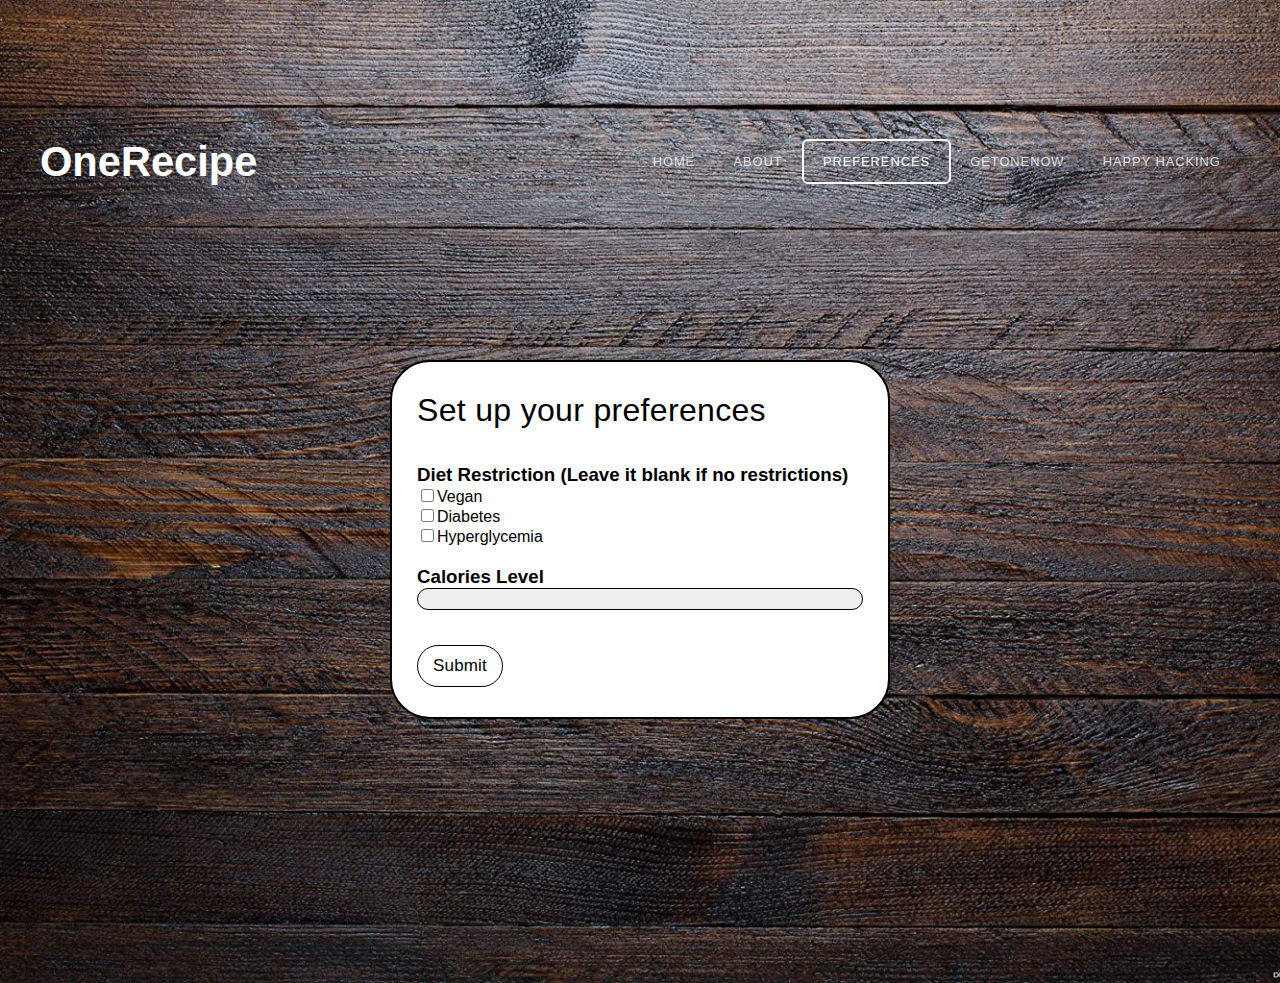
<file: preference.html>
<!DOCTYPE html PUBLIC "-//W3C//DTD XHTML 1.0 Strict//EN" "http://www.w3.org/TR/xhtml1/DTD/xhtml1-strict.dtd">
<html>
<head>
<meta http-equiv="Content-Type" content="text/html; charset=utf-8" />
<title></title>
<meta name="keywords" content="" />
<meta name="description" content="" />
<meta name="viewport" content="width=device-width, initial-scale=1.0">
<link href="http://fonts.googleapis.com/css?family=Didact+Gothic" rel="stylesheet" />
<link href="preference.css" rel="stylesheet" type="text/css" media="all" />
<link href="fonts.css" rel="stylesheet" type="text/css" media="all" />

<!--[if IE 6]><link href="default_ie6.css" rel="stylesheet" type="text/css" /><![endif]-->

</head>
<body>
<!-- The main header -->
<div id="header-wrapper-preference">
	<div id="header" class="container">
		<div id="logo">
			<h1><a href="#">OneRecipe</a></h1>
		</div>
		<div id="menu">
			<ul>
				<li><a href="index.html" accesskey="1" title="">Home</a></li>
				<li><a href="#" accesskey="2" title="">About</a></li>
				<li class="active"><a href="preference.html" accesskey="3" title="">Preferences</a></li>
				<li><a href="transfer.html" accesskey="4" title="">GetOneNow</a></li>
				<li><a href="#" accesskey="5" title="">Happy Hacking</a></li>
			</ul>
		</div>
	</div>


<!-- The preference input form -->
<div id="preference-wrapper">
<form>
  <h1 style="margin-left: 0;">Set up your preferences</h1>

  <div class="question">
    <h3 style="margin: 0"> Diet Restriction (Leave it blank if no restrictions)</h3>
    <input type="checkbox" id="V" name="typeV" value="vegan">Vegan<br>
    <input type="checkbox" id="D" name="typeD" value="diabetes">Diabetes<br>
    <input type="checkbox" id="H" name="typeH" value="hyperglycemia">Hyperglycemia<br>

  </div>

  <div class="question">
    <h3 style="margin: 0;">Calories Level</h3>
    <select class="drop-down" id="options" name="calories-level">
      <option value="low">Low</option>
      <option value="medium">Medium</option>
      <option value="high">High</option>
   </select>
  </div>

  <button onclick=getFinalPreference() type="button">Submit</button>
</form>
</div>

</body>

<script type="text/javascript" src="theInstructions.json"></script>
<script type="text/javascript" src="recipes.json"></script>
<script type="text/javascript" src="grep.js"></script>
<script>
	function getTag() {
		var tag = "\"tags\": [";
		if (document.getElementById("V").checked == true) {
			tag += "\"vegan\"";
			if (document.getElementById("D").checked == true) {
				tag += ", \"diabetes\"";
			}
			if (document.getElementById("H").checked == true) {
				tag += ", \"hyperglycemia\"";
			}
		}
		else if (document.getElementById("D").checked == true) {
			tag += "\"diabetes\"";
			if (document.getElementById("H").checked == true) {
				tag += ", \"hyperglycemia\"";
			}
		}
		else if (document.getElementById("H").checked == true) {
			tag += "\"hyperglycemia\"";
		}
		tag += "]";

		return tag;
	}

	function getCalory() {
		var calory = "\"calories\": \"" + document.getElementById("options").value + "\"";
		return calory;
	}
	function getPreference() {
		var string = getTag() + ", " + getCalory();
		return string;
	}



	function getFinalPreference() {
		var mydata = JSON.parse(JSON.stringify(recipes));
		var argument = "{\"ingredients\": [\"egg\",\"tomato\",\"potato\",\"green pepper\"], " + getPreference() + "}";
		localStorage.setItem("arguments", argument);
		let text = localStorage.getItem("arguments");
		obj = JSON.parse(text);

		var result = selectRecipe(mydata, obj);
		result = ("[" + result + "]");

		var resultJson = JSON.parse(result);
		if (resultJson.length == 0) return [];

		var ins = JSON.parse(JSON.stringify(theInstructions));

		var allInstructions = [];
		for (let i = 0; i < resultJson.length; i++) {
			var name = resultJson[i]['name'];
			if (allInstructions.length != 0) allInstructions += ", ";
			allInstructions += parseInstruction(name, ins);
		}
		allInstructions = ("[" + allInstructions + "]");

		instruct = JSON.parse(allInstructions);

		return instruct;
	}


</script>

</html>
</file>
<file: preference.css>
html, body
	{
		height: 100%;
	}
	
	body
	{
		margin: 0px;
		padding: 0px;
		font-family: 'Didact Gothic', sans-serif;
		font-size: 12pt;
		font-weight: 200;
	}
	
	
	h1, h2, h3
	{
		margin: 0;
		padding: 0;
	}
	
	p, ol, ul
	{
		margin-top: 0;
	}
	
	ol, ul
	{
		padding: 0;
		list-style: none;
	}
	
	p
	{
		line-height: 180%;
	}
	
	a
	{
		color: #ee0000;
	}
	
	a:hover
	{
		text-decoration: none;
	}
	
	.container
	{
		overflow: hidden;
		margin: 0em auto;
		width: 1200px;
	}
	
/*********************************************************************************/
/* Image Style                                                                   */
/*********************************************************************************/

	.image
	{
		display: inline-block;
	}
	
	.image img
	{
		display: block;
		width: 100%;
	}
	
	.image-full
	{
		display: block;
		width: 100%;
		margin: 0 0 2em 0;
	}
	
	.image-left
	{
		float: left;
		margin: 0 2em 2em 0;
	}
	
	.image-centered
	{
		display: block;
		margin: 0 0 2em 0;
	}
	
	.image-centered img
	{
		margin: 0 auto;
		width: auto;
	}

/*********************************************************************************/
/* List Styles                                                                   */
/*********************************************************************************/

	ul.style1
	{
	}
	
	ul.actions
	{
	}
	
	ul.actions li
	{
		display: inline-block;
		padding: 0em 0.50em;
	}


/*********************************************************************************/
/* Social Icon Styles                                                            */
/*********************************************************************************/

	ul.contact
	{
		margin: 0;
		padding: 2em 0em 0em 0em;
		list-style: none;
	}
	
	ul.contact li
	{
		display: inline-block;
		padding: 0em 0.30em;
		font-size: 1em;
	}
	
	ul.contact li span
	{
		display: none;
		margin: 0;
		padding: 0;
	}
	
	ul.contact li a
	{
		color: #FFF;
	}
	
	ul.contact li a:before
	{
		display: inline-block;
		background: #3f3f3f;
		width: 40px;
		height: 40px;
		line-height: 40px;
		border-radius: 20px;
		text-align: center;
		color: #FFFFFF;
	}
	
	ul.contact li a.icon-twitter:before { background: #2DAAE4; }
	ul.contact li a.icon-facebook:before { background: #39599F; }
	ul.contact li a.icon-dribbble:before { background: #C4376B;	}
	ul.contact li a.icon-tumblr:before { background: #31516A; }
	ul.contact li a.icon-rss:before { background: #F2600B; }

/*********************************************************************************/
/* Button Style                                                                  */
/*********************************************************************************/

	.button
	{
		display: inline-block;
		padding: 1em 2em 1em 2em;
		letter-spacing: 0.10em;
		margin-top: 2em;
		padding: 1.40em 3em;
		border: 2px solid rgba(255,255,255,1);
		border-radius: 6px;
		text-decoration: none;
		font-weight: 700;
		font-size: 1em;
		color: #FFF;
	}
	
	.button-alt
	{
		padding: 1em 2em;
		border-color: rgba(0,0,0,.8);
		color: rgba(0,0,0,.8);
	}
		
/*********************************************************************************/
/* 4-column                                                                      */
/*********************************************************************************/

	.box1,
	.box2,
	.box3,
	.box4
	{
		width: 235px;
	}
	
	.box1,
	.box2,
	.box3,
	{
		float: left;
		margin-right: 20px;
	}
	
	.box4
	{
		float: right;
	}
	
/*********************************************************************************/
/* 3-column                                                                      */
/*********************************************************************************/

	.boxA,
	.boxB,
	.boxC
	{
		width: 384px;
	}

	.boxA,
	.boxB
	{
		float: left;
		margin-right: 20px;
	}
	
	.boxC
	{
		float: right;
	}

/*********************************************************************************/
/* 2-column                                                                      */
/*********************************************************************************/

	.tbox1,
	.tbox2
	{
		width: 575px;
	}
	
	.tbox1
	{
		float: left;
	}

	.tbox2
	{
		float: right;
	}

	
/*********************************************************************************/
/* Heading Titles                                                                */
/*********************************************************************************/

	.title
	{
		margin-bottom: 3em;
	}
	
	.title h2
	{
		font-size: 2.7em;
    color: white;
	}
	
	.title .byline
	{
		font-size: 1.3em;
		color: rgba(255,255,255,0.60);
	}

/*********************************************************************************/
/* Header                                                                        */
/*********************************************************************************/

	#wrapper
	{
		position: relative;
		padding: 5em 0em 7em 0em;
		background: #FFF;
	}

/*********************************************************************************/
/* Header                                                                        */
/*********************************************************************************/

	#header-wrapper-preference
	{
		position: relative;
		padding: 5em 0em 7em 0em;
		background: #111111 url(images/preference-bg.jpg) no-repeat center;
		background-size: cover;
	}

	#header
	{
		position: relative;
		padding: 5em 0em;
	}

/*********************************************************************************/
/* Logo                                                                          */
/*********************************************************************************/

	#logo
	{
		position: absolute;
		top: 3.6em;
		left: 0;
	}
	
	#logo h1
	{
		font-size: 2.6em;
		color: #79C255;
	}
	
	#logo a
	{
		text-decoration: none;
		color: rgba(255,255,255,1);
	}

/*********************************************************************************/
/* Menu                                                                          */
/*********************************************************************************/

	#menu
	{
		position: absolute;
		top: 4.5em;
		right: 0;
	}
	
	#menu ul
	{
		display: inline-block;
	}
	
	#menu li
	{
		display: block;
		float: left;
		text-align: center;
	}
	
	#menu li a, #menu li span
	{
		padding: 1em 1.5em;
		letter-spacing: 1px;
		text-decoration: none;
		text-transform: uppercase;
		font-size: 0.8em;
		color: rgba(255,255,255,0.80);
	}
	
	#menu li:hover a, #menu li.active a, #menu li.active span
	{
	}
	
	#menu .active a
	{
		border: 2px solid rgba(255,255,255,1);
		border-radius: 6px;
		color: rgba(255,255,255,1);
	}
	
	#menu .icon
	{
	}

/*********************************************************************************/
/* Banner                                                                        */
/*********************************************************************************/

	#banner
	{
		padding-top: 10em;
		text-align: center;
	}
	
	#banner .title h2
	{
		font-size: 4em;
	}
	
	#banner .title .byline
	{
		font-size: 2em;
	}
	
	#banner .button
	{
		margin-top: 2em;
		padding: 1.40em 3em;
		border: 2px solid rgba(255,255,255,1);
		border-radius: 6px;
		font-weight: 700;
		font-size: 1em;
		
	}
	
	.banner
	{
		margin-bottom: 5em;
	}

/*********************************************************************************/
/* Preference wrapper                                                            */
/*********************************************************************************/

	#preference-wrapper
	{
		position: relative;
		padding: 5em 0em 7em 0em;
	}

/*********************************************************************************/
/* Preference input Form                                                         */
/*********************************************************************************/

.transition, form button, form .question label, form .question input[type="text"] {
  -moz-transition: all 0.25s cubic-bezier(0.53, 0.01, 0.35, 1.5);
  -o-transition: all 0.25s cubic-bezier(0.53, 0.01, 0.35, 1.5);
  -webkit-transition: all 0.25s cubic-bezier(0.53, 0.01, 0.35, 1.5);
  transition: all 0.25s cubic-bezier(0.53, 0.01, 0.35, 1.5);
}

* {
  font-family: Helvetica, sans-serif;
  font-weight: light;
  -webkit-font-smoothing: antialiased;
}

html {
  background-color: white;
}

form {
  position: relative;
  display: inline-block;
  max-width: 700px;
  min-width: 500px;
  height: 100%;
  box-sizing: border-box;
  padding: 30px 25px;
  background-color: white;
  border-radius: 40px;
  border: 2px solid black;
  margin: 40px 0;
  left: 50%;
  -moz-transform: translate(-50%, 0);
  -ms-transform: translate(-50%, 0);
  -webkit-transform: translate(-50%, 0);
  transform: translate(-50%, 0);
}

form h1 {
  color: black;
  font-weight: 100;
  letter-spacing: 0.01em;
  margin-left: 15px;
  margin-bottom: 35px;
}

form button {
  margin-top: 35px;
  background-color: white;
  border: 1px solid black;
  line-height: 0;
  font-size: 17px;
  display: inline-block;
  box-sizing: border-box;
  padding: 20px 15px;
  border-radius: 60px;
  color: black;
  font-weight: 100;
  letter-spacing: 0.01em;
  position: relative;
  z-index: 1;
}
form button:hover, form button:focus {
  color: white;
  background-color: black;
}
form .question {
  position: relative;
  padding: 10px 0;
}
form .question:first-of-type {
  padding-top: 0;
}
form .question:last-of-type {
  padding-bottom: 0;
}
form .question label {
  transform-origin: left center;
  color: black;
  font-weight: 100;
  letter-spacing: 0.01em;
  font-size: 17px;
  box-sizing: border-box;
  padding: 10px 15px;
  display: block;
  position: absolute;
  margin-top: -40px;
  z-index: 2;
  pointer-events: none;
}

form .question input[type="text"] {
  appearance: none;
  background-color: none;
  border: 1px solid black;
  line-height: 0;
  font-size: 17px;
  width: 100%;
  display: block;
  box-sizing: border-box;
  padding: 10px 15px;
  border-radius: 60px;
  color: white;
  font-weight: 100;
  letter-spacing: 0.01em;
  position: relative;
  z-index: 1;
}

/* For drop down boxes */ /**************************************/
form .drop-down {
  appearance: none;
  background-color: none;
  border: 1px solid black;
  line-height: 0;
  font-size: 17px;
  width: 100%;
  display: block;
  box-sizing: border-box;
  padding: 10px 15px;
  border-radius: 60px;
  color: white;
  font-weight: 100;
  letter-spacing: 0.01em;
  position: relative;
  z-index: 1;
}

form .label-text {
  color: black;
  padding-left: 2%; 
}

form .question .drop-down:focus {
  outline: none;
  background: white;
  color: black;
  margin-top: 30px;
}
form .question .drop-down:valid {
  margin-top: auto;
  color: black;
}

/* drop down ends here */ /****************************************/

form .question input[type="text"]:focus {
  outline: none;
  background: white;
  color: white;
  margin-top: 30px;
}
form .question input[type="text"]:valid {
  margin-top: 30px;
}
form .question input[type="text"]:focus ~ label {
  -moz-transform: translate(0, -35px);
  -ms-transform: translate(0, -35px);
  -webkit-transform: translate(0, -35px);
  transform: translate(0, -35px);
}
form .question input[type="text"]:valid ~ label {
  text-transform: uppercase;
  font-style: italic;
  color: black;
  -moz-transform: translate(5px, -35px) scale(0.6);
  -ms-transform: translate(5px, -35px) scale(0.6);
  -webkit-transform: translate(5px, -35px) scale(0.6);
  transform: translate(5px, -35px) scale(0.6);
}
</file>
<file: fonts.css>
@charset 'UTF-8';

@font-face{font-family:'FontAwesome';src:url('font/fontawesome-webfont.eot?v=4.0.1');src:url('font/fontawesome-webfont.eot?#iefix&v=4.0.1') format('embedded-opentype'),url('font/fontawesome-webfont.woff?v=4.0.1') format('woff'),url('font/fontawesome-webfont.ttf?v=4.0.1') format('truetype'),url('font/fontawesome-webfont.svg?v=4.0.1#fontawesomeregular') format('svg');font-weight:normal;font-style:normal}

/*********************************************************************************/
/* Icons                                                                         */
/* Powered by Font Awesome by Dave Gandy | http://fontawesome.io                 */
/* Licensed under the SIL OFL 1.1 (font), MIT (CSS)                              */
/*********************************************************************************/

	.fa
	{
		text-decoration: none;
	}

		.fa:before
		{
			display:inline-block;
			font-family: FontAwesome;
			font-size: 1.25em;
			text-decoration: none;
			font-style: normal;
			font-weight: normal;
			line-height: 1;
			-webkit-font-smoothing:antialiased;
			-moz-osx-font-smoothing:grayscale;
		}

		.fa-lg{font-size:1.3333333333333333em;line-height:.75em;vertical-align:-15%}
		.fa-2x{font-size:2em}
		.fa-3x{font-size:3em}
		.fa-4x{font-size:4em}
		.fa-5x{font-size:5em}
		.fa-fw{width:1.2857142857142858em;text-align:center}
		.fa-ul{padding-left:0;margin-left:2.142857142857143em;list-style-type:none}.fa-ul>li{position:relative}
		.fa-li{position:absolute;left:-2.142857142857143em;width:2.142857142857143em;top:.14285714285714285em;text-align:center}.fa-li.fa-lg{left:-1.8571428571428572em}
		.fa-border{padding:.2em .25em .15em;border:solid .08em #eee;border-radius:.1em}
		.pull-right{float:right}
		.pull-left{float:left}
		.fa.pull-left{margin-right:.3em}
		.fa.pull-right{margin-left:.3em}
		.fa-spin{-webkit-animation:spin 2s infinite linear;-moz-animation:spin 2s infinite linear;-o-animation:spin 2s infinite linear;animation:spin 2s infinite linear}
		@-moz-keyframes spin{0%{-moz-transform:rotate(0deg)} 100%{-moz-transform:rotate(359deg)}}@-webkit-keyframes spin{0%{-webkit-transform:rotate(0deg)} 100%{-webkit-transform:rotate(359deg)}}@-o-keyframes spin{0%{-o-transform:rotate(0deg)} 100%{-o-transform:rotate(359deg)}}@-ms-keyframes spin{0%{-ms-transform:rotate(0deg)} 100%{-ms-transform:rotate(359deg)}}@keyframes spin{0%{transform:rotate(0deg)} 100%{transform:rotate(359deg)}}.fa-rotate-90{filter:progid:DXImageTransform.Microsoft.BasicImage(rotation=1);-webkit-transform:rotate(90deg);-moz-transform:rotate(90deg);-ms-transform:rotate(90deg);-o-transform:rotate(90deg);transform:rotate(90deg)}
		.fa-rotate-180{filter:progid:DXImageTransform.Microsoft.BasicImage(rotation=2);-webkit-transform:rotate(180deg);-moz-transform:rotate(180deg);-ms-transform:rotate(180deg);-o-transform:rotate(180deg);transform:rotate(180deg)}
		.fa-rotate-270{filter:progid:DXImageTransform.Microsoft.BasicImage(rotation=3);-webkit-transform:rotate(270deg);-moz-transform:rotate(270deg);-ms-transform:rotate(270deg);-o-transform:rotate(270deg);transform:rotate(270deg)}
		.fa-flip-horizontal{filter:progid:DXImageTransform.Microsoft.BasicImage(rotation=0, mirror=1);-webkit-transform:scale(-1, 1);-moz-transform:scale(-1, 1);-ms-transform:scale(-1, 1);-o-transform:scale(-1, 1);transform:scale(-1, 1)}
		.fa-flip-vertical{filter:progid:DXImageTransform.Microsoft.BasicImage(rotation=2, mirror=1);-webkit-transform:scale(1, -1);-moz-transform:scale(1, -1);-ms-transform:scale(1, -1);-o-transform:scale(1, -1);transform:scale(1, -1)}
		.fa-stack{position:relative;display:inline-block;width:2em;height:2em;line-height:2em;vertical-align:middle}
		.fa-stack-1x,.fa-stack-2x{position:absolute;left:0;width:100%;text-align:center}
		.fa-stack-1x{line-height:inherit}
		.fa-stack-2x{font-size:2em}
		.fa-inverse{color:#fff}
		.fa-glass:before{content:"\f000"}
		.fa-music:before{content:"\f001"}
		.fa-search:before{content:"\f002"}
		.fa-envelope-o:before{content:"\f003"}
		.fa-heart:before{content:"\f004"}
		.fa-star:before{content:"\f005"}
		.fa-star-o:before{content:"\f006"}
		.fa-user:before{content:"\f007"}
		.fa-film:before{content:"\f008"}
		.fa-th-large:before{content:"\f009"}
		.fa-th:before{content:"\f00a"}
		.fa-th-list:before{content:"\f00b"}
		.fa-check:before{content:"\f00c"}
		.fa-times:before{content:"\f00d"}
		.fa-search-plus:before{content:"\f00e"}
		.fa-search-minus:before{content:"\f010"}
		.fa-power-off:before{content:"\f011"}
		.fa-signal:before{content:"\f012"}
		.fa-gear:before,.fa-cog:before{content:"\f013"}
		.fa-trash-o:before{content:"\f014"}
		.fa-home:before{content:"\f015"}
		.fa-file-o:before{content:"\f016"}
		.fa-clock-o:before{content:"\f017"}
		.fa-road:before{content:"\f018"}
		.fa-download:before{content:"\f019"}
		.fa-arrow-circle-o-down:before{content:"\f01a"}
		.fa-arrow-circle-o-up:before{content:"\f01b"}
		.fa-inbox:before{content:"\f01c"}
		.fa-play-circle-o:before{content:"\f01d"}
		.fa-rotate-right:before,.fa-repeat:before{content:"\f01e"}
		.fa-refresh:before{content:"\f021"}
		.fa-list-alt:before{content:"\f022"}
		.fa-lock:before{content:"\f023"}
		.fa-flag:before{content:"\f024"}
		.fa-headphones:before{content:"\f025"}
		.fa-volume-off:before{content:"\f026"}
		.fa-volume-down:before{content:"\f027"}
		.fa-volume-up:before{content:"\f028"}
		.fa-qrcode:before{content:"\f029"}
		.fa-barcode:before{content:"\f02a"}
		.fa-tag:before{content:"\f02b"}
		.fa-tags:before{content:"\f02c"}
		.fa-book:before{content:"\f02d"}
		.fa-bookmark:before{content:"\f02e"}
		.fa-print:before{content:"\f02f"}
		.fa-camera:before{content:"\f030"}
		.fa-font:before{content:"\f031"}
		.fa-bold:before{content:"\f032"}
		.fa-italic:before{content:"\f033"}
		.fa-text-height:before{content:"\f034"}
		.fa-text-width:before{content:"\f035"}
		.fa-align-left:before{content:"\f036"}
		.fa-align-center:before{content:"\f037"}
		.fa-align-right:before{content:"\f038"}
		.fa-align-justify:before{content:"\f039"}
		.fa-list:before{content:"\f03a"}
		.fa-dedent:before,.fa-outdent:before{content:"\f03b"}
		.fa-indent:before{content:"\f03c"}
		.fa-video-camera:before{content:"\f03d"}
		.fa-picture-o:before{content:"\f03e"}
		.fa-pencil:before{content:"\f040"}
		.fa-map-marker:before{content:"\f041"}
		.fa-adjust:before{content:"\f042"}
		.fa-tint:before{content:"\f043"}
		.fa-edit:before,.fa-pencil-square-o:before{content:"\f044"}
		.fa-share-square-o:before{content:"\f045"}
		.fa-check-square-o:before{content:"\f046"}
		.fa-move:before{content:"\f047"}
		.fa-step-backward:before{content:"\f048"}
		.fa-fast-backward:before{content:"\f049"}
		.fa-backward:before{content:"\f04a"}
		.fa-play:before{content:"\f04b"}
		.fa-pause:before{content:"\f04c"}
		.fa-stop:before{content:"\f04d"}
		.fa-forward:before{content:"\f04e"}
		.fa-fast-forward:before{content:"\f050"}
		.fa-step-forward:before{content:"\f051"}
		.fa-eject:before{content:"\f052"}
		.fa-chevron-left:before{content:"\f053"}
		.fa-chevron-right:before{content:"\f054"}
		.fa-plus-circle:before{content:"\f055"}
		.fa-minus-circle:before{content:"\f056"}
		.fa-times-circle:before{content:"\f057"}
		.fa-check-circle:before{content:"\f058"}
		.fa-question-circle:before{content:"\f059"}
		.fa-info-circle:before{content:"\f05a"}
		.fa-crosshairs:before{content:"\f05b"}
		.fa-times-circle-o:before{content:"\f05c"}
		.fa-check-circle-o:before{content:"\f05d"}
		.fa-ban:before{content:"\f05e"}
		.fa-arrow-left:before{content:"\f060"}
		.fa-arrow-right:before{content:"\f061"}
		.fa-arrow-up:before{content:"\f062"}
		.fa-arrow-down:before{content:"\f063"}
		.fa-mail-forward:before,.fa-share:before{content:"\f064"}
		.fa-resize-full:before{content:"\f065"}
		.fa-resize-small:before{content:"\f066"}
		.fa-plus:before{content:"\f067"}
		.fa-minus:before{content:"\f068"}
		.fa-asterisk:before{content:"\f069"}
		.fa-exclamation-circle:before{content:"\f06a"}
		.fa-gift:before{content:"\f06b"}
		.fa-leaf:before{content:"\f06c"}
		.fa-fire:before{content:"\f06d"}
		.fa-eye:before{content:"\f06e"}
		.fa-eye-slash:before{content:"\f070"}
		.fa-warning:before,.fa-exclamation-triangle:before{content:"\f071"}
		.fa-plane:before{content:"\f072"}
		.fa-calendar:before{content:"\f073"}
		.fa-random:before{content:"\f074"}
		.fa-comment:before{content:"\f075"}
		.fa-magnet:before{content:"\f076"}
		.fa-chevron-up:before{content:"\f077"}
		.fa-chevron-down:before{content:"\f078"}
		.fa-retweet:before{content:"\f079"}
		.fa-shopping-cart:before{content:"\f07a"}
		.fa-folder:before{content:"\f07b"}
		.fa-folder-open:before{content:"\f07c"}
		.fa-resize-vertical:before{content:"\f07d"}
		.fa-resize-horizontal:before{content:"\f07e"}
		.fa-bar-chart-o:before{content:"\f080"}
		.fa-twitter-square:before{content:"\f081"}
		.fa-facebook-square:before{content:"\f082"}
		.fa-camera-retro:before{content:"\f083"}
		.fa-key:before{content:"\f084"}
		.fa-gears:before,.fa-cogs:before{content:"\f085"}
		.fa-comments:before{content:"\f086"}
		.fa-thumbs-o-up:before{content:"\f087"}
		.fa-thumbs-o-down:before{content:"\f088"}
		.fa-star-half:before{content:"\f089"}
		.fa-heart-o:before{content:"\f08a"}
		.fa-sign-out:before{content:"\f08b"}
		.fa-linkedin-square:before{content:"\f08c"}
		.fa-thumb-tack:before{content:"\f08d"}
		.fa-external-link:before{content:"\f08e"}
		.fa-sign-in:before{content:"\f090"}
		.fa-trophy:before{content:"\f091"}
		.fa-github-square:before{content:"\f092"}
		.fa-upload:before{content:"\f093"}
		.fa-lemon-o:before{content:"\f094"}
		.fa-phone:before{content:"\f095"}
		.fa-square-o:before{content:"\f096"}
		.fa-bookmark-o:before{content:"\f097"}
		.fa-phone-square:before{content:"\f098"}
		.fa-twitter:before{content:"\f099"}
		.fa-facebook:before{content:"\f09a"}
		.fa-github:before{content:"\f09b"}
		.fa-unlock:before{content:"\f09c"}
		.fa-credit-card:before{content:"\f09d"}
		.fa-rss:before{content:"\f09e"}
		.fa-hdd-o:before{content:"\f0a0"}
		.fa-bullhorn:before{content:"\f0a1"}
		.fa-bell:before{content:"\f0f3"}
		.fa-certificate:before{content:"\f0a3"}
		.fa-hand-o-right:before{content:"\f0a4"}
		.fa-hand-o-left:before{content:"\f0a5"}
		.fa-hand-o-up:before{content:"\f0a6"}
		.fa-hand-o-down:before{content:"\f0a7"}
		.fa-arrow-circle-left:before{content:"\f0a8"}
		.fa-arrow-circle-right:before{content:"\f0a9"}
		.fa-arrow-circle-up:before{content:"\f0aa"}
		.fa-arrow-circle-down:before{content:"\f0ab"}
		.fa-globe:before{content:"\f0ac"}
		.fa-wrench:before{content:"\f0ad"}
		.fa-tasks:before{content:"\f0ae"}
		.fa-filter:before{content:"\f0b0"}
		.fa-briefcase:before{content:"\f0b1"}
		.fa-fullscreen:before{content:"\f0b2"}
		.fa-group:before{content:"\f0c0"}
		.fa-chain:before,.fa-link:before{content:"\f0c1"}
		.fa-cloud:before{content:"\f0c2"}
		.fa-flask:before{content:"\f0c3"}
		.fa-cut:before,.fa-scissors:before{content:"\f0c4"}
		.fa-copy:before,.fa-files-o:before{content:"\f0c5"}
		.fa-paperclip:before{content:"\f0c6"}
		.fa-save:before,.fa-floppy-o:before{content:"\f0c7"}
		.fa-square:before{content:"\f0c8"}
		.fa-reorder:before{content:"\f0c9"}
		.fa-list-ul:before{content:"\f0ca"}
		.fa-list-ol:before{content:"\f0cb"}
		.fa-strikethrough:before{content:"\f0cc"}
		.fa-underline:before{content:"\f0cd"}
		.fa-table:before{content:"\f0ce"}
		.fa-magic:before{content:"\f0d0"}
		.fa-truck:before{content:"\f0d1"}
		.fa-pinterest:before{content:"\f0d2"}
		.fa-pinterest-square:before{content:"\f0d3"}
		.fa-google-plus-square:before{content:"\f0d4"}
		.fa-google-plus:before{content:"\f0d5"}
		.fa-money:before{content:"\f0d6"}
		.fa-caret-down:before{content:"\f0d7"}
		.fa-caret-up:before{content:"\f0d8"}
		.fa-caret-left:before{content:"\f0d9"}
		.fa-caret-right:before{content:"\f0da"}
		.fa-columns:before{content:"\f0db"}
		.fa-unsorted:before,.fa-sort:before{content:"\f0dc"}
		.fa-sort-down:before,.fa-sort-asc:before{content:"\f0dd"}
		.fa-sort-up:before,.fa-sort-desc:before{content:"\f0de"}
		.fa-envelope:before{content:"\f0e0"}
		.fa-linkedin:before{content:"\f0e1"}
		.fa-rotate-left:before,.fa-undo:before{content:"\f0e2"}
		.fa-legal:before,.fa-gavel:before{content:"\f0e3"}
		.fa-dashboard:before,.fa-tachometer:before{content:"\f0e4"}
		.fa-comment-o:before{content:"\f0e5"}
		.fa-comments-o:before{content:"\f0e6"}
		.fa-flash:before,.fa-bolt:before{content:"\f0e7"}
		.fa-sitemap:before{content:"\f0e8"}
		.fa-umbrella:before{content:"\f0e9"}
		.fa-paste:before,.fa-clipboard:before{content:"\f0ea"}
		.fa-lightbulb-o:before{content:"\f0eb"}
		.fa-exchange:before{content:"\f0ec"}
		.fa-cloud-download:before{content:"\f0ed"}
		.fa-cloud-upload:before{content:"\f0ee"}
		.fa-user-md:before{content:"\f0f0"}
		.fa-stethoscope:before{content:"\f0f1"}
		.fa-suitcase:before{content:"\f0f2"}
		.fa-bell-o:before{content:"\f0a2"}
		.fa-coffee:before{content:"\f0f4"}
		.fa-cutlery:before{content:"\f0f5"}
		.fa-file-text-o:before{content:"\f0f6"}
		.fa-building:before{content:"\f0f7"}
		.fa-hospital:before{content:"\f0f8"}
		.fa-ambulance:before{content:"\f0f9"}
		.fa-medkit:before{content:"\f0fa"}
		.fa-fighter-jet:before{content:"\f0fb"}
		.fa-beer:before{content:"\f0fc"}
		.fa-h-square:before{content:"\f0fd"}
		.fa-plus-square:before{content:"\f0fe"}
		.fa-angle-double-left:before{content:"\f100"}
		.fa-angle-double-right:before{content:"\f101"}
		.fa-angle-double-up:before{content:"\f102"}
		.fa-angle-double-down:before{content:"\f103"}
		.fa-angle-left:before{content:"\f104"}
		.fa-angle-right:before{content:"\f105"}
		.fa-angle-up:before{content:"\f106"}
		.fa-angle-down:before{content:"\f107"}
		.fa-desktop:before{content:"\f108"}
		.fa-laptop:before{content:"\f109"}
		.fa-tablet:before{content:"\f10a"}
		.fa-mobile-phone:before,.fa-mobile:before{content:"\f10b"}
		.fa-circle-o:before{content:"\f10c"}
		.fa-quote-left:before{content:"\f10d"}
		.fa-quote-right:before{content:"\f10e"}
		.fa-spinner:before{content:"\f110"}
		.fa-circle:before{content:"\f111"}
		.fa-mail-reply:before,.fa-reply:before{content:"\f112"}
		.fa-github-alt:before{content:"\f113"}
		.fa-folder-o:before{content:"\f114"}
		.fa-folder-open-o:before{content:"\f115"}
		.fa-expand-o:before{content:"\f116"}
		.fa-collapse-o:before{content:"\f117"}
		.fa-smile-o:before{content:"\f118"}
		.fa-frown-o:before{content:"\f119"}
		.fa-meh-o:before{content:"\f11a"}
		.fa-gamepad:before{content:"\f11b"}
		.fa-keyboard-o:before{content:"\f11c"}
		.fa-flag-o:before{content:"\f11d"}
		.fa-flag-checkered:before{content:"\f11e"}
		.fa-terminal:before{content:"\f120"}
		.fa-code:before{content:"\f121"}
		.fa-reply-all:before{content:"\f122"}
		.fa-mail-reply-all:before{content:"\f122"}
		.fa-star-half-empty:before,.fa-star-half-full:before,.fa-star-half-o:before{content:"\f123"}
		.fa-location-arrow:before{content:"\f124"}
		.fa-crop:before{content:"\f125"}
		.fa-code-fork:before{content:"\f126"}
		.fa-unlink:before,.fa-chain-broken:before{content:"\f127"}
		.fa-question:before{content:"\f128"}
		.fa-info:before{content:"\f129"}
		.fa-exclamation:before{content:"\f12a"}
		.fa-superscript:before{content:"\f12b"}
		.fa-subscript:before{content:"\f12c"}
		.fa-eraser:before{content:"\f12d"}
		.fa-puzzle-piece:before{content:"\f12e"}
		.fa-microphone:before{content:"\f130"}
		.fa-microphone-slash:before{content:"\f131"}
		.fa-shield:before{content:"\f132"}
		.fa-calendar-o:before{content:"\f133"}
		.fa-fire-extinguisher:before{content:"\f134"}
		.fa-rocket:before{content:"\f135"}
		.fa-maxcdn:before{content:"\f136"}
		.fa-chevron-circle-left:before{content:"\f137"}
		.fa-chevron-circle-right:before{content:"\f138"}
		.fa-chevron-circle-up:before{content:"\f139"}
		.fa-chevron-circle-down:before{content:"\f13a"}
		.fa-html5:before{content:"\f13b"}
		.fa-css3:before{content:"\f13c"}
		.fa-anchor:before{content:"\f13d"}
		.fa-unlock-o:before{content:"\f13e"}
		.fa-bullseye:before{content:"\f140"}
		.fa-ellipsis-horizontal:before{content:"\f141"}
		.fa-ellipsis-vertical:before{content:"\f142"}
		.fa-rss-square:before{content:"\f143"}
		.fa-play-circle:before{content:"\f144"}
		.fa-ticket:before{content:"\f145"}
		.fa-minus-square:before{content:"\f146"}
		.fa-minus-square-o:before{content:"\f147"}
		.fa-level-up:before{content:"\f148"}
		.fa-level-down:before{content:"\f149"}
		.fa-check-square:before{content:"\f14a"}
		.fa-pencil-square:before{content:"\f14b"}
		.fa-external-link-square:before{content:"\f14c"}
		.fa-share-square:before{content:"\f14d"}
		.fa-compass:before{content:"\f14e"}
		.fa-toggle-down:before,.fa-caret-square-o-down:before{content:"\f150"}
		.fa-toggle-up:before,.fa-caret-square-o-up:before{content:"\f151"}
		.fa-toggle-right:before,.fa-caret-square-o-right:before{content:"\f152"}
		.fa-euro:before,.fa-eur:before{content:"\f153"}
		.fa-gbp:before{content:"\f154"}
		.fa-dollar:before,.fa-usd:before{content:"\f155"}
		.fa-rupee:before,.fa-inr:before{content:"\f156"}
		.fa-cny:before,.fa-rmb:before,.fa-yen:before,.fa-jpy:before{content:"\f157"}
		.fa-ruble:before,.fa-rouble:before,.fa-rub:before{content:"\f158"}
		.fa-won:before,.fa-krw:before{content:"\f159"}
		.fa-bitcoin:before,.fa-btc:before{content:"\f15a"}
		.fa-file:before{content:"\f15b"}
		.fa-file-text:before{content:"\f15c"}
		.fa-sort-alpha-asc:before{content:"\f15d"}
		.fa-sort-alpha-desc:before{content:"\f15e"}
		.fa-sort-amount-asc:before{content:"\f160"}
		.fa-sort-amount-desc:before{content:"\f161"}
		.fa-sort-numeric-asc:before{content:"\f162"}
		.fa-sort-numeric-desc:before{content:"\f163"}
		.fa-thumbs-up:before{content:"\f164"}
		.fa-thumbs-down:before{content:"\f165"}
		.fa-youtube-square:before{content:"\f166"}
		.fa-youtube:before{content:"\f167"}
		.fa-xing:before{content:"\f168"}
		.fa-xing-square:before{content:"\f169"}
		.fa-youtube-play:before{content:"\f16a"}
		.fa-dropbox:before{content:"\f16b"}
		.fa-stack-overflow:before{content:"\f16c"}
		.fa-instagram:before{content:"\f16d"}
		.fa-flickr:before{content:"\f16e"}
		.fa-adn:before{content:"\f170"}
		.fa-bitbucket:before{content:"\f171"}
		.fa-bitbucket-square:before{content:"\f172"}
		.fa-tumblr:before{content:"\f173"}
		.fa-tumblr-square:before{content:"\f174"}
		.fa-long-arrow-down:before{content:"\f175"}
		.fa-long-arrow-up:before{content:"\f176"}
		.fa-long-arrow-left:before{content:"\f177"}
		.fa-long-arrow-right:before{content:"\f178"}
		.fa-apple:before{content:"\f179"}
		.fa-windows:before{content:"\f17a"}
		.fa-android:before{content:"\f17b"}
		.fa-linux:before{content:"\f17c"}
		.fa-dribbble:before{content:"\f17d"}
		.fa-skype:before{content:"\f17e"}
		.fa-foursquare:before{content:"\f180"}
		.fa-trello:before{content:"\f181"}
		.fa-female:before{content:"\f182"}
		.fa-male:before{content:"\f183"}
		.fa-gittip:before{content:"\f184"}
		.fa-sun-o:before{content:"\f185"}
		.fa-moon-o:before{content:"\f186"}
		.fa-archive:before{content:"\f187"}
		.fa-bug:before{content:"\f188"}
		.fa-vk:before{content:"\f189"}
		.fa-weibo:before{content:"\f18a"}
		.fa-renren:before{content:"\f18b"}
		.fa-pagelines:before{content:"\f18c"}
		.fa-stack-exchange:before{content:"\f18d"}
		.fa-arrow-circle-o-right:before{content:"\f18e"}
		.fa-arrow-circle-o-left:before{content:"\f190"}
		.fa-toggle-left:before,.fa-caret-square-o-left:before{content:"\f191"}
		.fa-dot-circle-o:before{content:"\f192"}
		.fa-wheelchair:before{content:"\f193"}
		.fa-vimeo-square:before{content:"\f194"}
		.fa-turkish-lira:before,.fa-try:before{content:"\f195"}
</file>
